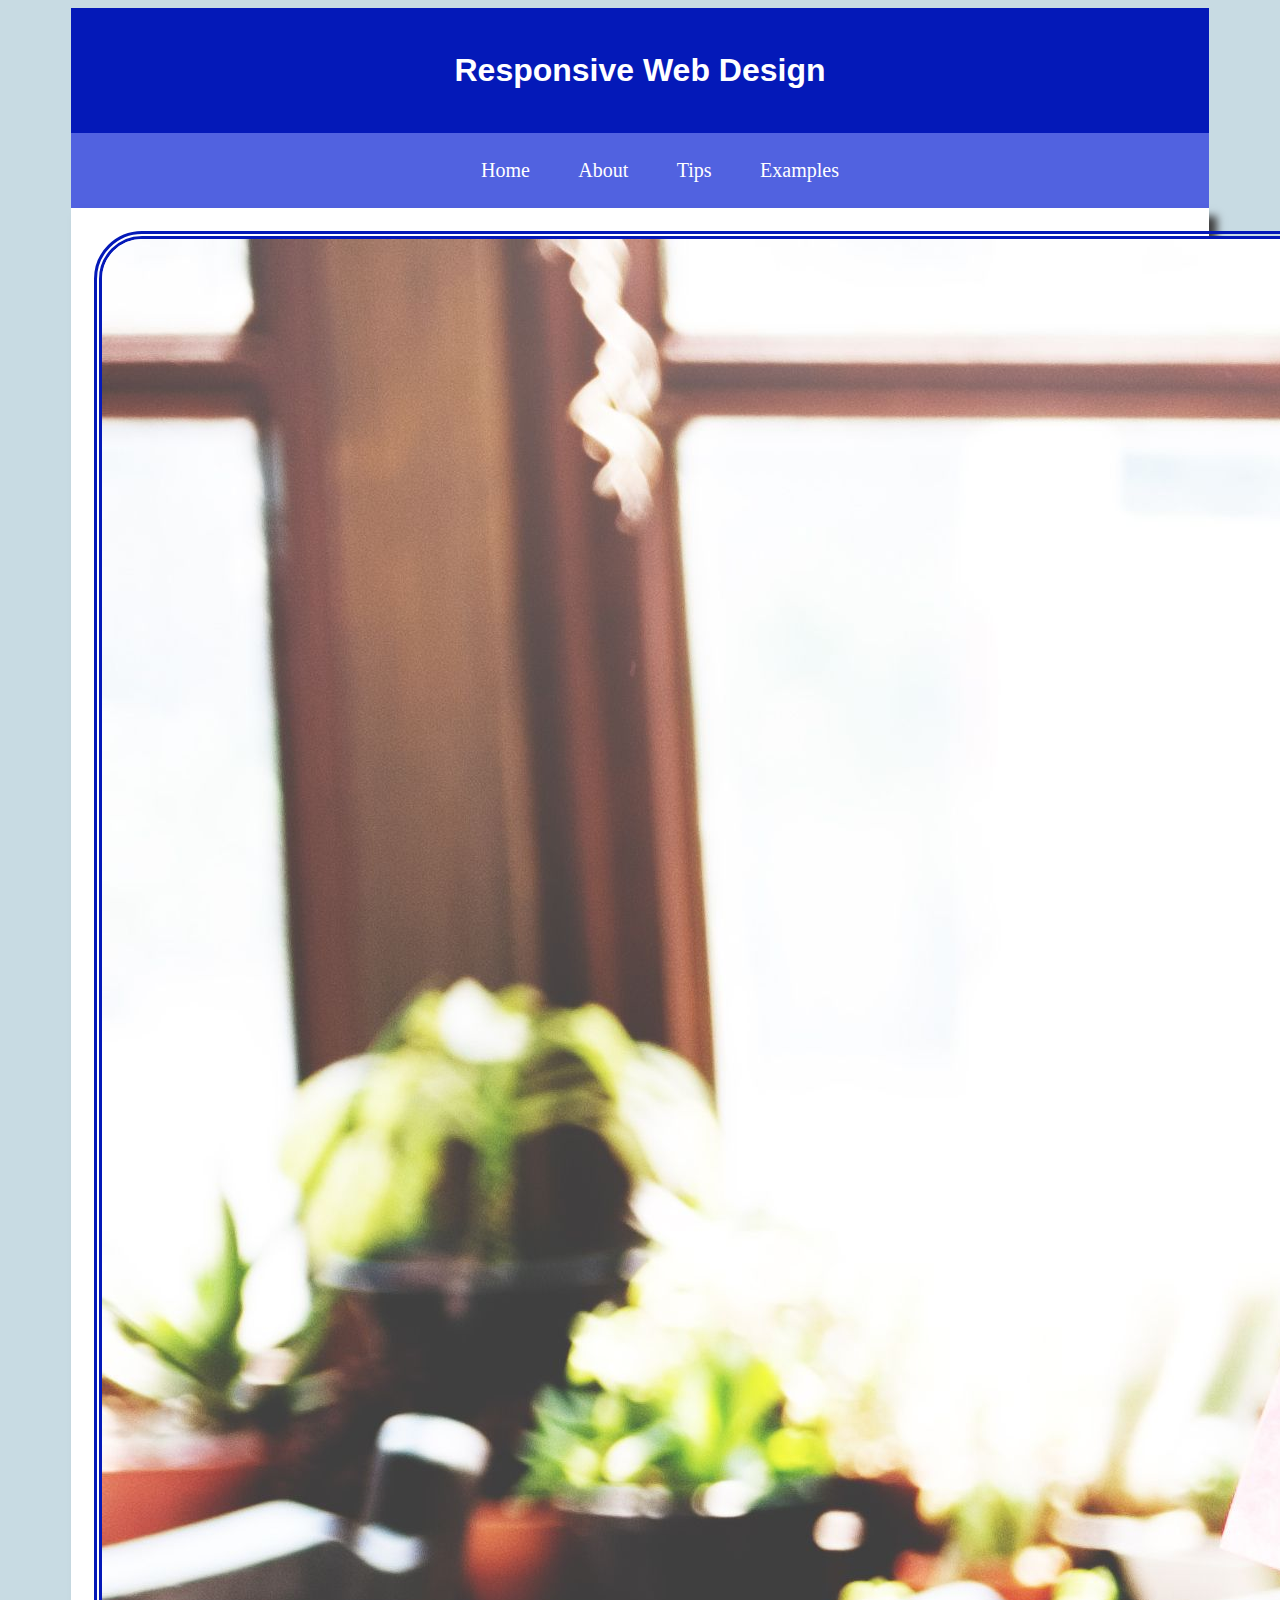
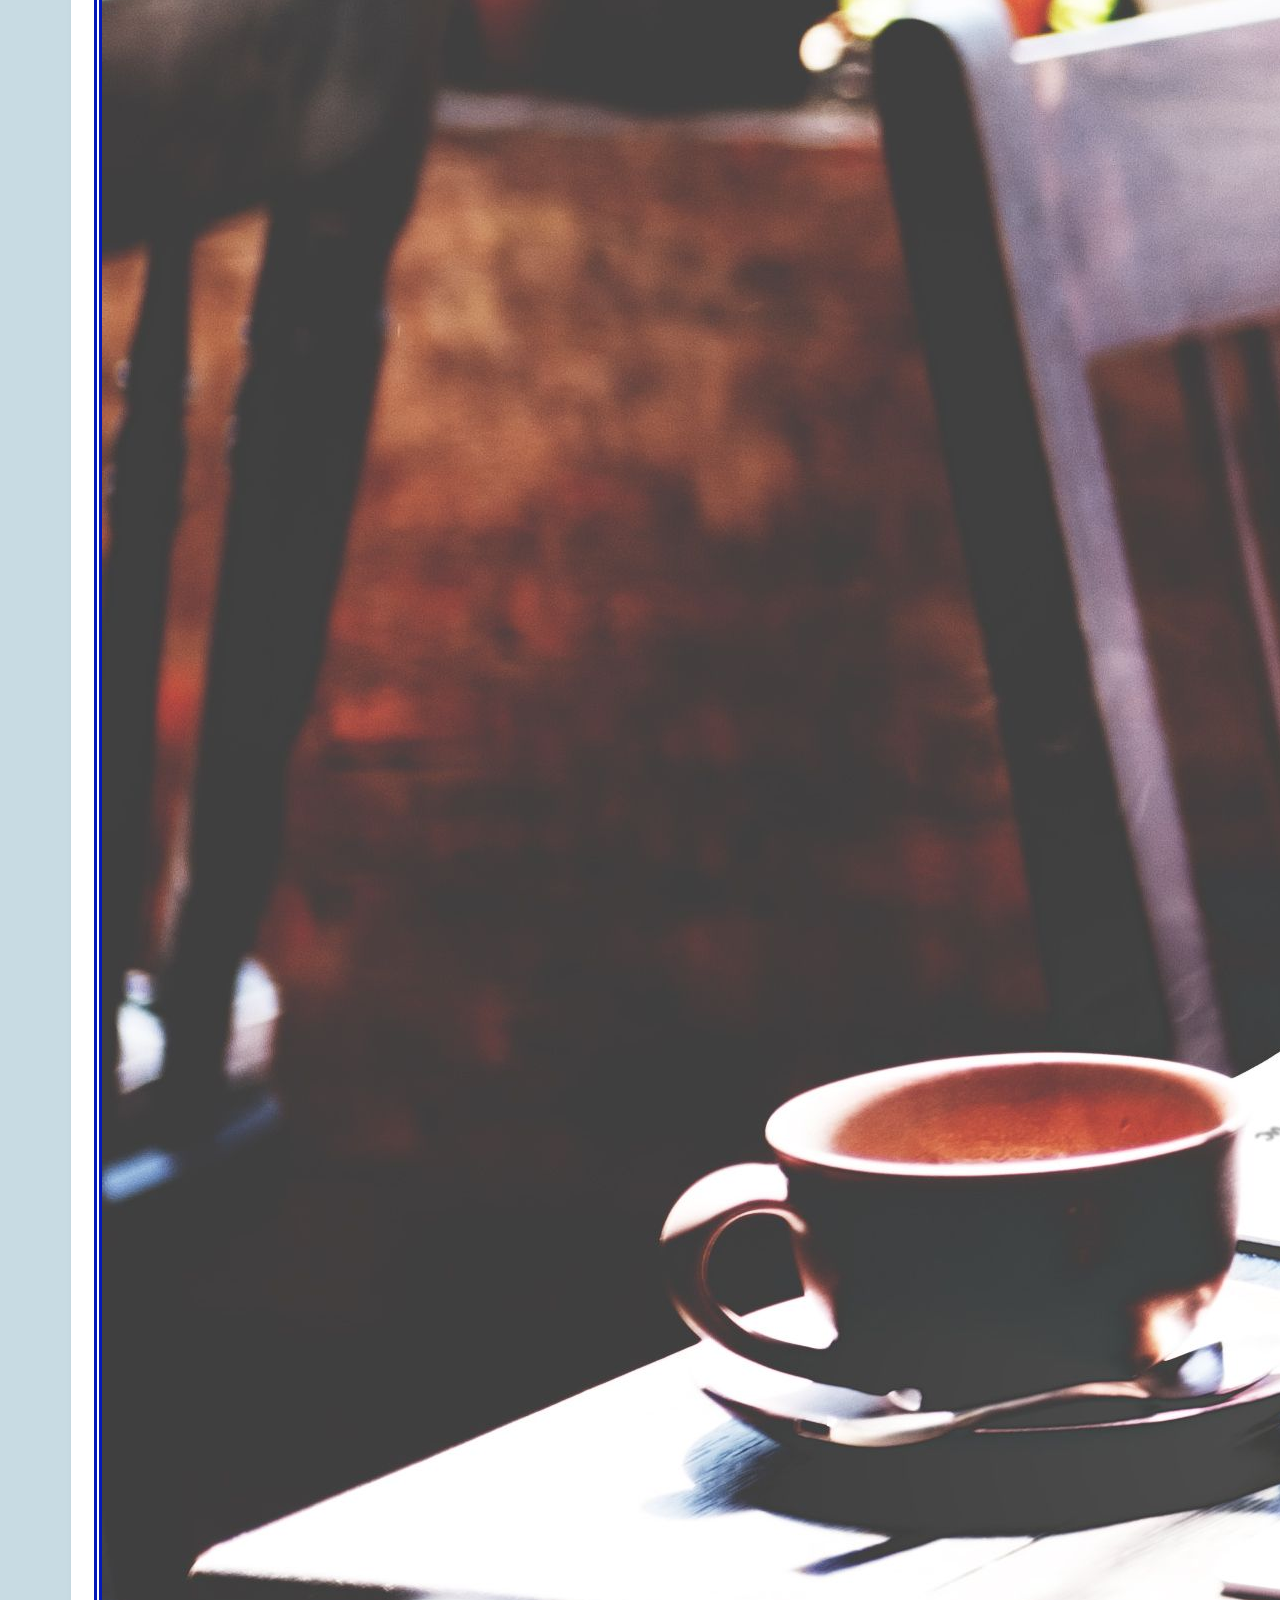
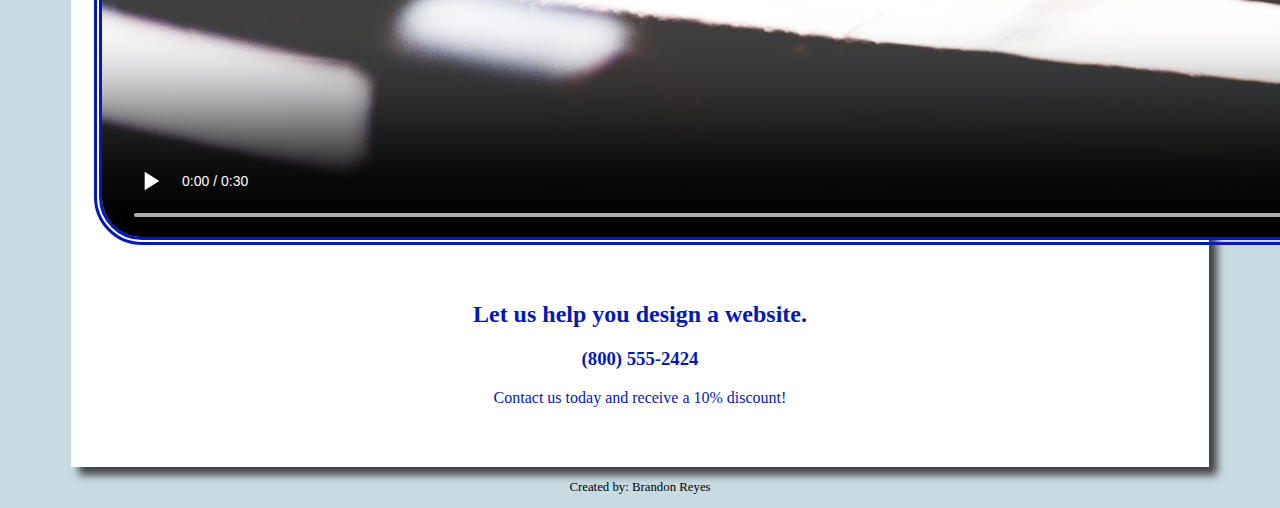
<file: analyze/index.html>
<!DOCTYPE html>
<!-- Brandon Reyes 4/19/2024 -->
<html lang="en">
<head>
	<title>Chapter 9, Analyze</title>
	<meta charset="utf-8">
    <link rel="stylesheet" href="css/styles09.css">
</head>
<body>

	<div id="container">

	<!-- Use the header area for the website name or logo -->
	<header>
		<h1>Responsive Web Design</h1>
	</header>

	<!-- Use the nav area to add hyperlinks to other pages within the website -->
	<nav>
		<ul>
			<li><a href="index.html">Home</a></li>
			<li><a href="#">About</a></li>
			<li><a href="#">Tips</a></li>
			<li><a href="#">Examples</a></li>
		</ul>
	</nav>

	<!-- Use the main area to add the main content of the webpage -->
	<main>
        <video controls poster="images/web-design.jpg">
            <source src="media/rwd.mp4" type="video/mp4">
            <source src="media/rwd.ogg" type="video/ogg">
            Your browser does not support the video tag.
        </video>

        <aside>
            <h2>Let us help you design a website.</h2>
            <h3>(800) 555-2424</h3>
            <p>Contact us today and receive a 10% discount!</p>
        </aside>

    </main>

	<!-- Use the footer area to add webpage footer content -->
	<footer>
		<p>Created by: Brandon Reyes</p>
	</footer>

	</div>

</body>
</html>
</file>
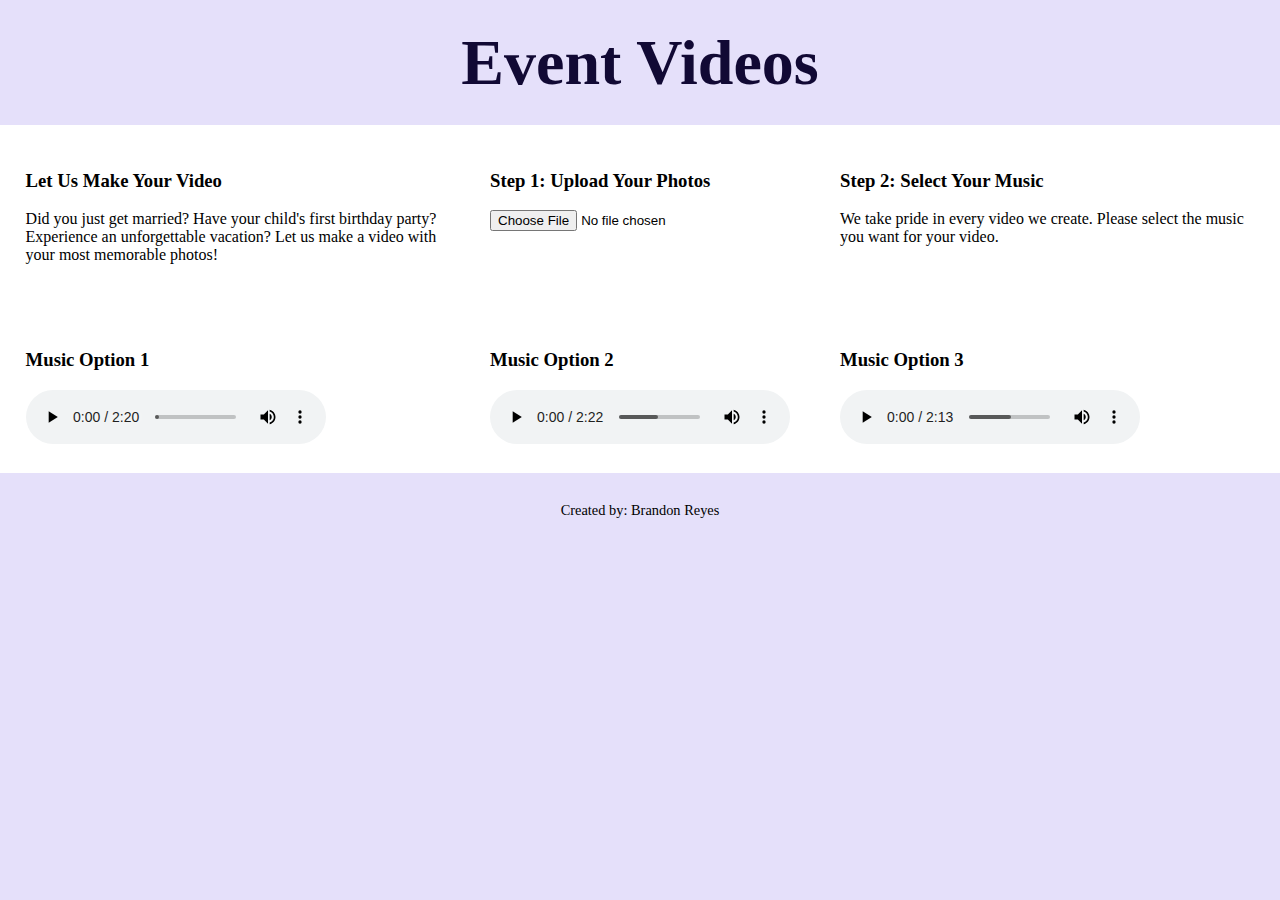
<file: apply/index.html>
<!DOCTYPE html>
<!-- Brandon Reyes 4/19/2024 -->
<html lang="en">
<head>
	<title></title>
	<meta charset="utf-8">
    <link rel="stylesheet" href="css/apply09.css">
</head>
<body>

	<div id="container">

        <!-- Use the header area for the website name or logo -->
        <header>
            <h1>Event Videos</h1>
        </header>

        <!-- Use the main area to add the main content of the webpage -->
        <main>

            <section>

                <h3>Let Us Make Your Video</h3>
                <p>Did you just get married? Have your child's first birthday party? Experience an unforgettable vacation? Let us make a video with your most memorable photos!</p>

            </section>

            <section>

                <h3>Step 1: Upload Your Photos</h3>

                <form>
                    <input type="file">
                </form>

            </section>

            <section>

                <h3>Step 2: Select Your Music</h3>
                <p>We take pride in every video we create. Please select the music you want for your video.</p>

            </section>

            <section>

                <h3>Music Option 1</h3>
								<audio controls>
  							<source src="media/audio-happy.mp3" type="audio/mpeg">
								<p>Your browser does not support the audio element.</p>
								</audio>

            </section>

            <section>

                <h3>Music Option 2</h3>
								<audio controls>
								<source src="media/audio-tech.mp3" type="audio/mpeg">
									<p>Your browser does not support the audio element.</p>
								</audio>
            </section>

            <section>

                <h3>Music Option 3</h3>
								<audio controls>
								<source src="media/audio-rock.mp3" type="audio/mpeg">
									<p>Your browser does not support the audio element.</p>
								</audio>
            </section>

        </main>

        <!-- Use the footer area to add webpage footer content -->
        <footer>
            <p>Created by: Brandon Reyes</p>
        </footer>

	</div>

</body>
</html>
</file>
<file: analyze/css/styles09.css>
/*
    Brandon Reyes 4/19/2024
*/

/* Style rule for body specifies a background color */
body {
	background-color: #c8dbe3;
}

/* Style rule for the container */
#container {
	width: 90%;
	margin: 0 auto;
}

/* Style rule for the header element */
header {
	font-family: Verdana, Arial, sans-serif;
	margin-top: 0.2em;
	background-color: #0419B8;
	color: #fff;
	padding: 2%;
    text-align: center;
}

/* Style rules for the nav */
nav {
	background-color: #5162E0;
	padding: 0.5%;
    text-align: center;
    font-size: 1.25em;
}

nav li {
	display: inline;
}

nav li a {
	color: #fff;
	padding-left: 2%;
	padding-right: 2%;
	text-decoration: none;
}

/* Style rule for main content  */
main {
	display: block;
	padding: 2%;
	background-color: #fff;
	box-shadow: .5em .5em .5em #404040;
    text-align: center;
}

aside {
  border-radius: 3em;
  padding: 2%;
  margin-top: 1%;
  color: #0419b8;
}

video {
	border: 0.5em double #0419B8;
	border-radius: 3em;
}

/* Style for the footer element */
footer {
	font-size: .80em;
	text-align: center;
}
</file>
<file: apply/css/apply09.css>
/*
Brandon Reyes 4/19/2024
*/

/* CSS reset */
body, header, main, section, footer, h1, h2 {
    margin: 0;
    padding: 0;
    border: 0;
}

/* Style rule for body and images */
body {
    background-color: #e5e0fa;
}

/* Styles for Mobile Layout */

/* Style rule for the header */
header {
	padding: 2%;
	color: #110934;
	text-align: center;
    font-size: 2em;
}

/* Style rules for the main content  */
main {
    font-family: Georgia, "Times New Roman", sans-serif;
	font-size: 1em;
	padding: 2%;
	background-color: #fff;
}

/* Style rule for footer */
footer {
	font-size: .90em;
	text-align: center;
	margin-top: 2em;
}


/* Media Query for Desktop Viewport */
@media screen and (min-width: 769px) {

    /* Desktop Viewport: Style rules for the main content */
    main {
        margin-bottom: 1%;
        overflow: auto;
        display: grid;
        grid-template-columns: auto auto auto;
        grid-gap: 50px;
    }

}

/* Media Query for Large Desktop Viewport */
@media screen and (min-width: 1441px) {

    #container {
        width: 1440px;
        margin: 0 auto;
    }

}
</file>
